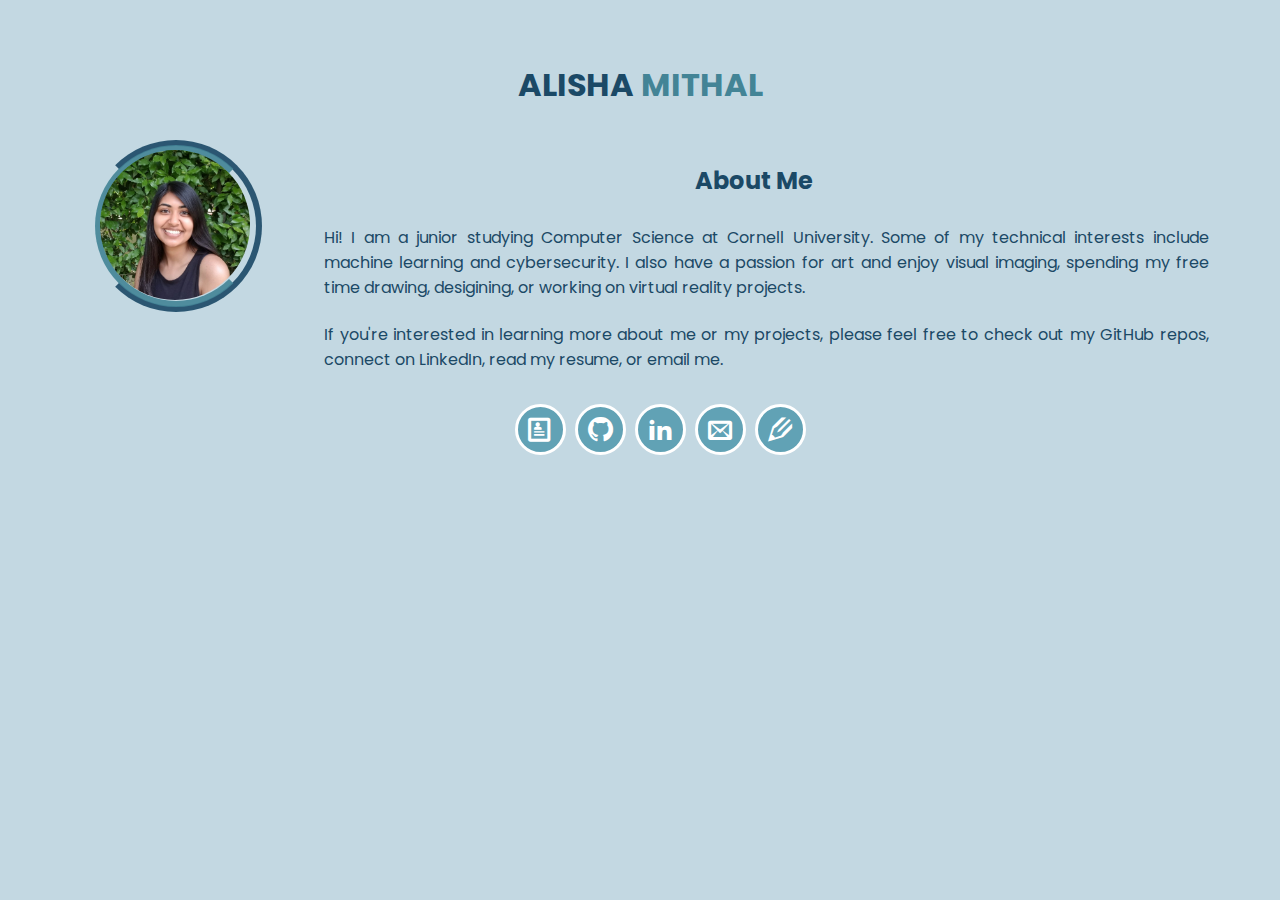
<file: index.html>
<!doctype html>
<html>
<head>
<meta charset="UTF-8">
<meta name="viewport" content="width=device-width, initial-scale=1, shrink-to-fit=no">

<link rel="stylesheet" href="https://fonts.googleapis.com/css?family=Fjalla+One">
<link rel="stylesheet" href="https://fonts.googleapis.com/css?family=Poppins">
<link rel="stylesheet" href="css/style.css">

<title>Alisha Mithal</title>

</head>

<body>

  <h1 class="first">ALISHA <span class="last">MITHAL</span> </h1>
  <div class="outerCircle"></div>
  <div class="innerCircle"></div>
  <div class="col-lg-2 col-sm-12" id="basic">
    <img src="img/propic.jpg" id="alisha">
  </div>

  <div class="col-lg-10 col-sm-12 justify-content-left" id="description">
    <h2 class="about">About Me</h2>
    <p class="about1">Hi! I am a junior studying Computer Science at Cornell University. Some
      of my technical interests include machine learning and cybersecurity. I
      also have a passion for art and enjoy visual imaging, spending my free time
      drawing, desigining, or working on virtual reality projects.
    </p>
    <p class="about2">If you're interested in learning more about me or my projects, please feel
      free to check out my GitHub repos, connect on LinkedIn, read my resume, or
      email me.
    </p>
  </div>

  <nav>
    <ul class="social">
      <li><a href="https://drive.google.com/open?id=1zpmeO1nrMLIQivGqWXSNSeRWppBVrMGP" aria-hidden="true" class="icon-profile"></a></li>
      <li><a href="https://github.com/alisha-m/" aria-hidden="true" class="icon-github"></a></li>
      <li><a href="https://www.linkedin.com/in/alisha-m/" aria-hidden="true" class="icon-linkedin2"></a></li>
      <li><a href="mailto:am2658@cornell.edu" aria-hidden="true" class="icon-envelop"></a></li>
      <li><a href="https://mithalart.weebly.com/" aria-hidden="true" class="icon-pencil2"></a></li>
    </ul>
  </nav>

</body>
</html>
</file>
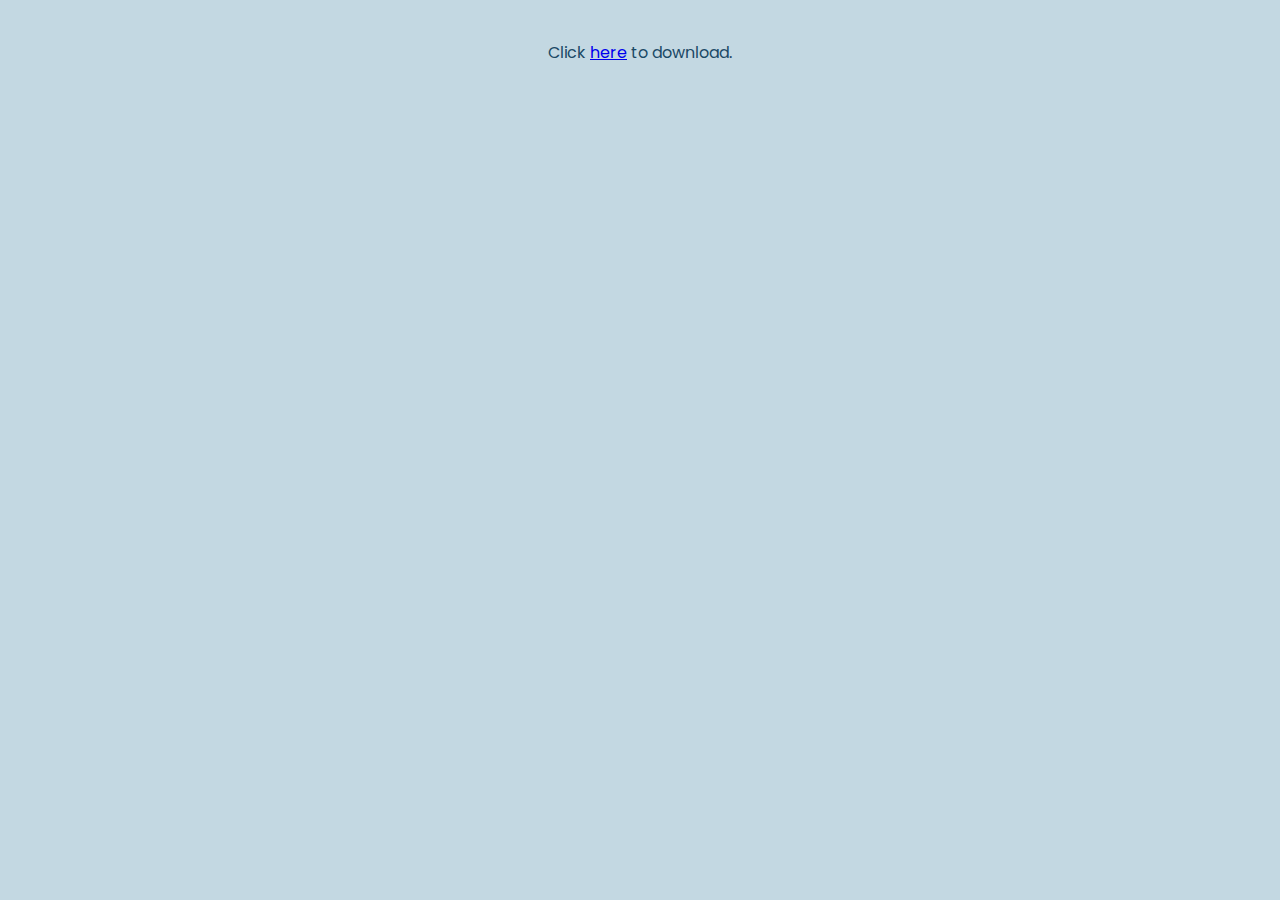
<file: resume.html>
<!doctype html>
<html>
<head>
<meta charset="UTF-8">
<meta name="viewport" content="width=device-width, initial-scale=1, shrink-to-fit=no">

<link rel="stylesheet" href="https://fonts.googleapis.com/css?family=Fjalla+One">
<link rel="stylesheet" href="https://fonts.googleapis.com/css?family=Poppins">
<link rel="stylesheet" href="css/style.css">

<title>Resume</title>

</head>

<body>

  <p3>Click <a href="img/alisha_mithal" class="resume">here</a> to download.</p3>

  <object data="alisha_mithal.pdf" type="application/pdf" width="100%" height="100%">
    <p><a href="img/alisha_mithal.pdf"></a></p>
  </object>

</body>
</html>
</file>
<file: css/style.css>
html {
    height: 100%;
}

body {
    text-align: center;
    background-color: #c3d8e2;   /* #EEE2DC */
    color: #1B4966;               /* #AC3B61 */ /* 76323F */
    padding-top:2.5%;
    font-family: 'Poppins', sans-serif;
}

nav {
    color: white;
    font-size: 2.0em;
    font-family: 'Poppins', sans-serif;
}

h2.about {
  padding-top: 0.5%;
  padding-left: 18%;
  text-align: center;
}
p.about1 {
  padding-top: 0.5%;
  padding-left: 25%;
  padding-right: 5%;
  text-align: justify;
}
p.about2 {
  padding-top: 0.5%;
  padding-left: 25%;
  padding-right: 5%;
  text-align: justify;
}


/* Profile Picture. ***********************************************************/

#alisha {
    vertical-align: middle;
    width:150px;
    border-radius: 50%;
    z-index: 10;
    top: 150px;
    left: 100px;
    position: fixed;
}

#basic {
    padding-top: 0.5%;
    padding-left: 3%;
    text-align: left;
    width: 90%;
}

.innerCircle {
  background-color: transparent;
  border: 6px solid #438496;           /* solid #c38d9e */
  opacity: .9;
  border-left: 6px solid #438496;      /* solid #c38d9e */
  border-right: 6px solid transparent;
  border-radius: 100px;
  top: 145px;
  left: 95px;
  width: 150px;
  height: 150px;
  margin: 0 auto;
  position: fixed;
  -moz-animation: spinoffPulse 15s infinite linear;
  -webkit-animation: spinoffPulse 15s infinite linear;
}

.outerCircle {
  background-color: transparent;
  border: 6px solid #1B4966;           /* #AC3B61 */ /* A34557 */
  opacity: .9;
  border-left: 6px solid transparent;
  border-right: 6px solid #1B4966;     /* #AC3B61 */
  border-radius: 100px;
  top: 140px;
  left: 90px;
  width: 160px;
  height: 160px;
  margin: 0 auto;
  position: fixed;
  -moz-animation: spinoffPulse 15s infinite linear;
  -webkit-animation: spinoffPulse 15s infinite linear;
}

@-moz-keyframes spinPulse {
    0% { -moz-transform:rotate(160deg); opacity:0; box-shadow:0 0 1px #bdd73c;}
	50% { -moz-transform:rotate(145deg); opacity:1; }
	100% { -moz-transform:rotate(-320deg); opacity:0; }
}
@-moz-keyframes spinoffPulse {
    0% { -moz-transform:rotate(0deg); }
	100% { -moz-transform:rotate(360deg);  }
}
@-webkit-keyframes spinPulse {
    0% { -webkit-transform:rotate(160deg); opacity:0; box-shadow:0 0 1px #bdd73c; }
	50% { -webkit-transform:rotate(145deg); opacity:1;}
	100% { -webkit-transform:rotate(-320deg); opacity:0; }
}
@-webkit-keyframes spinoffPulse {
    0% { -webkit-transform:rotate(0deg); }
	100% { -webkit-transform:rotate(360deg); }
}
@-moz-keyframes rotatecircle {
    0% { -moz-transform:rotate(0deg); }
	100% { -moz-transform:rotate(-360deg); }
}

@-webkit-keyframes rotatecircle {
    0% { -webkit-transform:rotate(0deg); }
100% { -webkit-transform:rotate(-360deg); }
}

/* Add Name. ******************************************************************/

h1.first {
  color:#1B4966;   /* #AC3B61 */ /*76323F*/
  font-weight:bold;
  font-family: 'Poppins', sans-serif;
  font-size:20 }

span.last {
  color:#438496;   /* #c38d9e */
  font-weight:bold;
  font-family: 'Poppins', sans-serif;
  font-size:20 }

/* Social Media Icons. ********************************************************/

@font-face {
  font-family: 'icomoon';
  src:  url('../fonts/icomoon.eot?re4wpk');
  src:  url('../fonts/icomoon.eot?re4wpk#iefix') format('embedded-opentype'),
    url('../fonts/icomoon.ttf?re4wpk') format('truetype'),
    url('../fonts/icomoon.woff?re4wpk') format('woff'),
    url('../fonts/icomoon.svg?re4wpk#icomoon') format('svg');
  font-weight: normal;
  font-style: normal;
}

[class^="icon-"], [class*=" icon-"] {
  /* use !important to prevent issues with browser extensions that change fonts */
  font-family: 'icomoon' !important;
  speak: none;
  font-style: normal;
  font-weight: normal;
  font-variant: normal;
  text-transform: none;
  text-decoration: none;
  line-height: 1;

  /* Better Font Rendering =========== */
  -webkit-font-smoothing: antialiased;
  -moz-osx-font-smoothing: grayscale;
}

.icon-profile:before, .icon-profile:after {
  content: "\e923";
  font-size: 24px;
}
.icon-github:before, .icon-github:after {
  content: "\eab0";
  font-size: 25px;
}
.icon-linkedin2:before, .icon-linkedin2:after {
  content: "\eaca";
  font-size: 25px;
}
.icon-envelop:before, .icon-envelop:after {
  content: "\e945";
  font-size: 24px;
}
.icon-pencil2:before, .icon-pencil2:after {
  content: "\e906";
  font-size: 24px;
}

.icon-profile:before, .icon-github:before, .icon-linkedin2:before,
.icon-envelop:before, .icon-pencil2:before, .icon-profile:after,
.icon-github:after, .icon-linkedin2:after, .icon-envelop:after,
.icon-pencil2:after {
  font-family: 'icomoon';
  text-decoration: none;
  speak: none;
  font-style: normal;
  font-weight: normal;
  line-height: 1;
  -webkit-font-smoothing: antialiased;
}

ul.social {
  text-align: center; }
  ul.social li {
    display: inline-block;
    width: 45px;
    height: 45px;
    overflow: hidden;
    line-height: 45px;
    background: #61a2b5;  /* #D499AB */
    border-radius: 100%;
    border: 3px solid;
    border-color: #FFFFFF;
		margin-bottom:.5em;
    -webkit-transition-duration: 0.7s;
    -moz-transition-duration: 0.7s;
    -o-transition-duration: 0.7s;
    transition-duration: 0.7s; }
    ul.social li:hover {
      background: #438496;   /* #c38d9e */
      border: 3px solid;
      border-color: #FFFFFF;
      box-shadow: inset 0 0 20px rgba(0, 0, 0, 0.3); }
      ul.social li:hover a {
        top: -55px; }
    ul.social li a {
      display: block;
      width: 101%;
      height: 250%;
      padding-top: 7%;
      position: relative;
      top: 0;
      color: #FFFFFF;
      -webkit-transition: top 0.7s;
      -moz-transition: top 0.7s;
      -o-transition: top 0.7s;
      transition: top 0.7s; }
      ul.social li a:after {
        text-align: center;
        position: absolute;
        width: inherit;
        height: 52%;
        left: 0;
        bottom: 0;
        line-height: 45px;
        color: #FFFFFF; }
</file>
